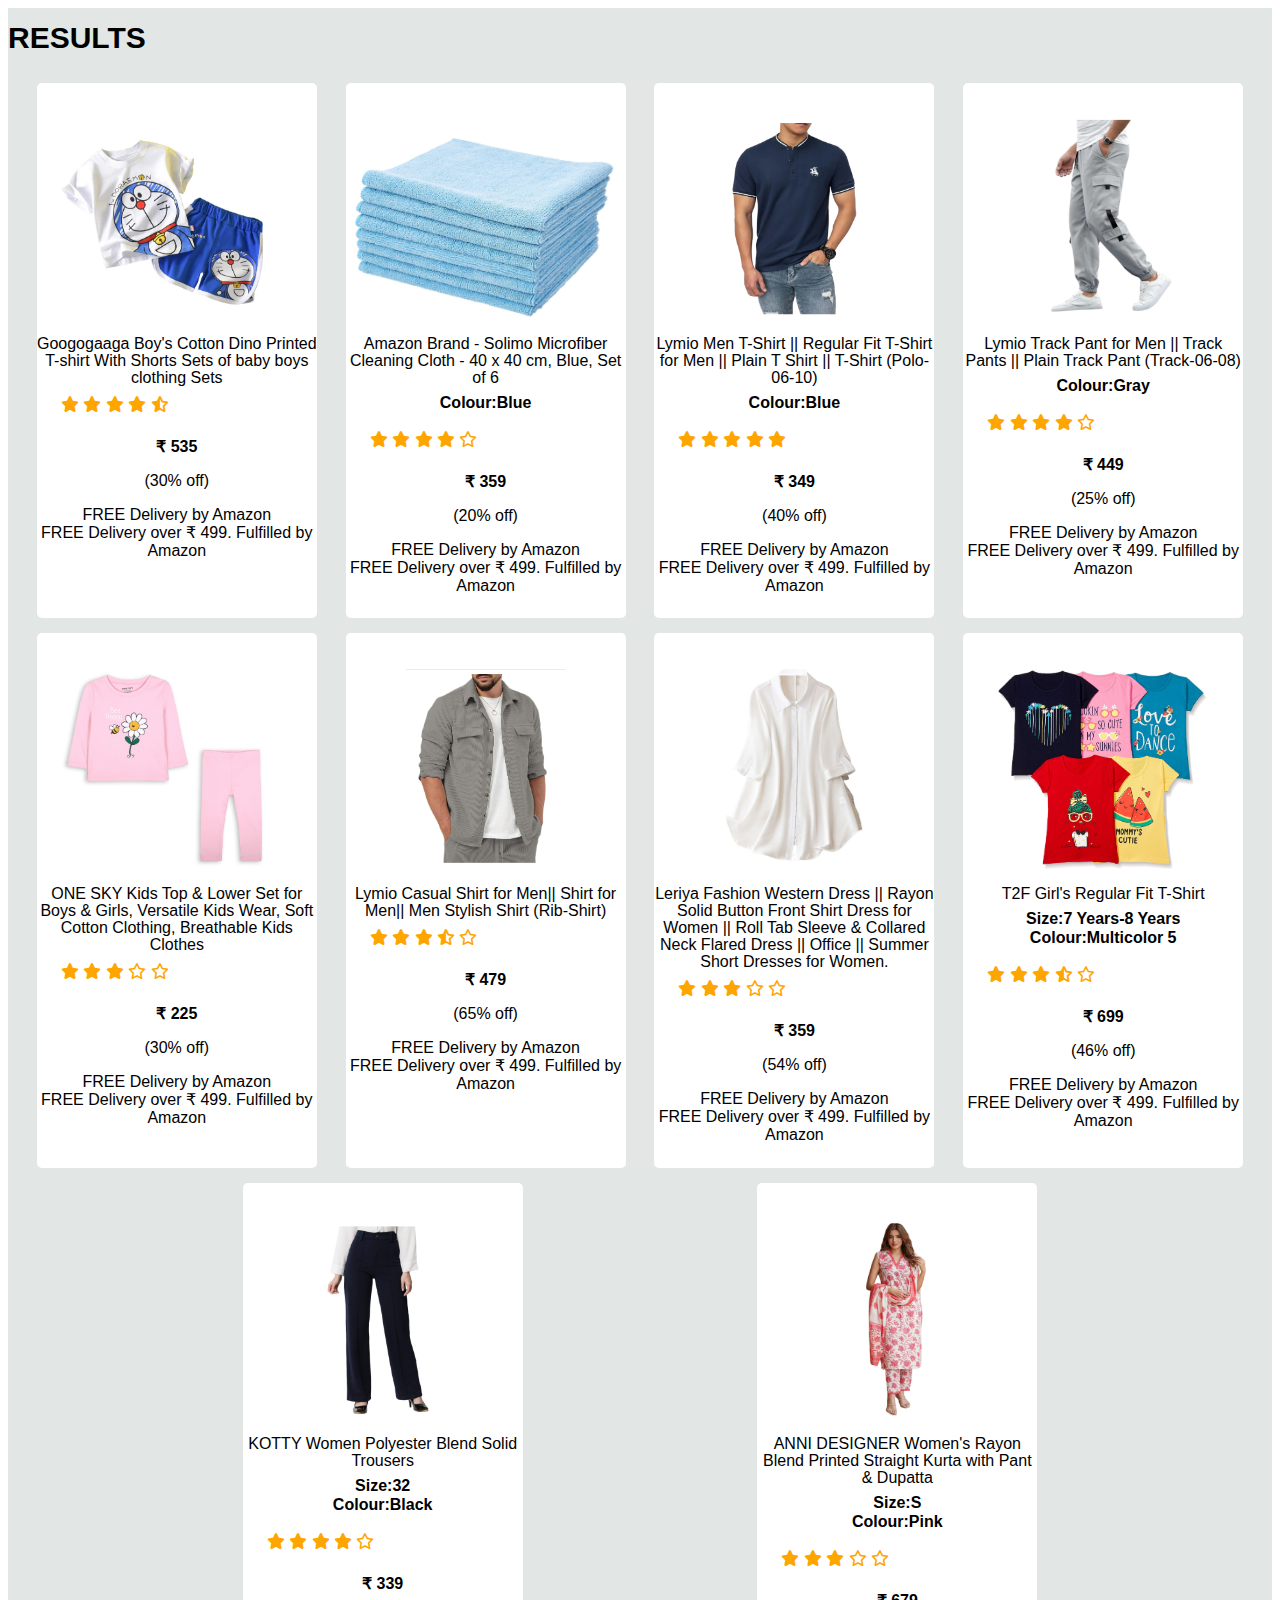
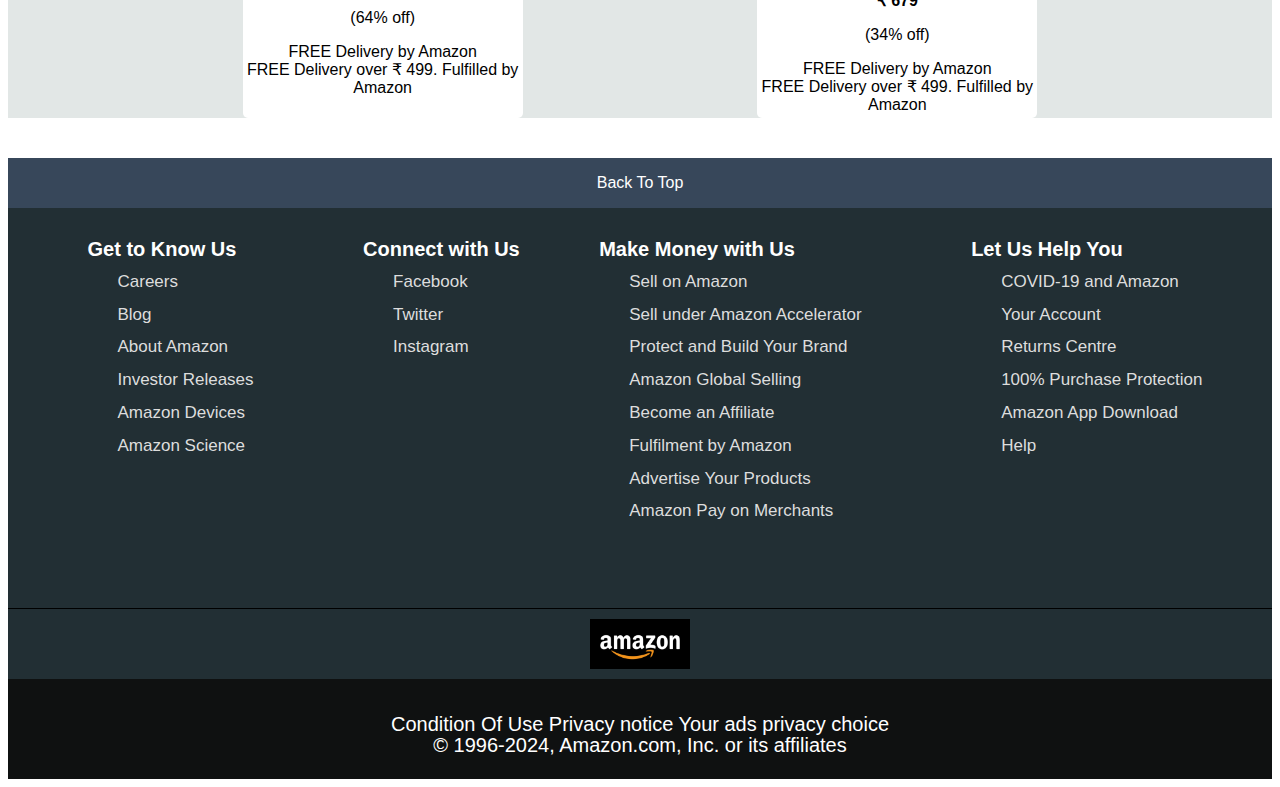
<file: cloths.html>
<!DOCTYPE html>
<html lang="en">

<head>
    <meta charset="UTF-8">
    <meta name="viewport" content="width=device-width, initial-scale=1.0">
    <title>Document</title>
    <link rel="stylesheet" href="https://cdnjs.cloudflare.com/ajax/libs/font-awesome/6.5.2/css/all.min.css">
    <link rel="stylesheet" href="style.css">
</head>

<body>
    <header class="header">
        RESULTS
    </header>
    <div class="main">

        <div class="content-1-picture picture">
            <div class="box-picture" style="background-image: url(2-picture/2-picture1.png);"></div>
            <div class="box-write">
                Googogaaga Boy's Cotton Dino Printed T-shirt With Shorts Sets of baby boys clothing Sets
                <div class="star">
                    <i class="fa-solid fa-star"></i>
                    <i class="fa-solid fa-star"></i>
                    <i class="fa-solid fa-star"></i>
                    <i class="fa-solid fa-star"></i>
                    <i class="fa-solid fa-star-half-stroke"></i>
                </div>

                <div class="last-write">
                    <p class="rupees"> &#8377 535</p>
                    <p> (30% off)<br></p>
                    <p> FREE Delivery by Amazon<br>
                        FREE Delivery over &#8377 499. Fulfilled by Amazon</p>
                </div>
            </div>
        </div>


        <div class="content-2-picture/2-picture picture">
            <div class="box-picture" style="background-image: url(2-picture/2-picture2.png);"></div>
            <div class="box-write">
                Amazon Brand - Solimo Microfiber Cleaning Cloth - 40 x 40 cm, Blue, Set of 6
                <p style="font-weight: bold;">Colour:Blue</p>
                <div class="star">
                    <i class="fa-solid fa-star"></i>
                    <i class="fa-solid fa-star"></i>
                    <i class="fa-solid fa-star"></i>
                    <i class="fa-solid fa-star"></i>
                    <i class="fa-regular fa-star"></i>
                </div>

                <div class="last-write">
                    <p class="rupees"> &#8377 359</p>
                    <p>(20% off)<br></p>
                    <p> FREE Delivery by Amazon<br>
                        FREE Delivery over &#8377 499. Fulfilled by Amazon</p>
                    </p>
                </div>
            </div>
        </div>

        <div class="content-3 picture picture">
            <div class="box-picture" style="background-image: url(2-picture/2-picture3.png);"></div>
            <div class="box-write">
                Lymio Men T-Shirt || Regular Fit T-Shirt for Men || Plain T Shirt || T-Shirt (Polo-06-10)
                <p style="font-weight: bold;">Colour:Blue</p>
                <div class="star">
                    <i class="fa-solid fa-star"></i>
                    <i class="fa-solid fa-star"></i>
                    <i class="fa-solid fa-star"></i>
                    <i class="fa-solid fa-star"></i>
                    <i class="fa-solid fa-star"></i>
                </div>

                <div class="last-write">
                    <p class="rupees"> &#8377 349</p>
                    <p>(40% off)<br></p>
                    <p> FREE Delivery by Amazon<br>
                        FREE Delivery over &#8377 499. Fulfilled by Amazon</p>
                    </p>
                </div>
            </div>
        </div>

        <div class="content-4 picture picture">
            <div class="box-picture" style="background-image: url(2-picture/2-picture4.png);"></div>
            <div class="box-write">
                Lymio Track Pant for Men || Track Pants || Plain Track Pant (Track-06-08)
                <p style="font-weight: bold;">Colour:Gray</p>
                <div class="star">
                    <i class="fa-solid fa-star"></i>
                    <i class="fa-solid fa-star"></i>
                    <i class="fa-solid fa-star"></i>
                    <i class="fa-solid fa-star"></i>
                    <i class="fa-regular fa-star"></i>
                </div>

                <div class="last-write">
                    <p class="rupees"> &#8377 449</p>
                    <p>(25% off)<br></p>
                    <p> FREE Delivery by Amazon<br>
                        FREE Delivery over &#8377 499. Fulfilled by Amazon</p>
                    </p>
                </div>
            </div>
        </div>

        <div class="content-5 picture picture">
            <div class="box-picture" style="background-image: url(2-picture/2-picture5.png);"></div>
            <div class="box-write">
                ONE SKY Kids Top & Lower Set for Boys & Girls, Versatile Kids Wear, Soft Cotton Clothing, Breathable
                Kids Clothes
                <div class="star">
                    <i class="fa-solid fa-star"></i>
                    <i class="fa-solid fa-star"></i>
                    <i class="fa-solid fa-star"></i>
                    <i class="fa-regular fa-star"></i>
                    <i class="fa-regular fa-star"></i>
                </div>

                <div class="last-write">
                    <p class="rupees">&#8377 225</p>
                    <p>
                        (30% off)<br></p>
                    <p> FREE Delivery by Amazon<br>
                        FREE Delivery over &#8377 499. Fulfilled by Amazon</p>
                    </p>
                </div>
            </div>
        </div>


        <div class="content-6 picture picture">
            <div class="box-picture" style="background-image: url(2-picture/2-picture6.png);"></div>
            <div class="box-write">
                Lymio Casual Shirt for Men|| Shirt for Men|| Men Stylish Shirt (Rib-Shirt)
                <div class="star">
                    <i class="fa-solid fa-star"></i>
                    <i class="fa-solid fa-star"></i>
                    <i class="fa-solid fa-star"></i>
                    <i class="fa-solid fa-star-half-stroke"></i>
                    <i class="fa-regular fa-star"></i>
                </div>

                <div class="last-write">
                    <p class="rupees">&#8377 479</p>
                    <p>
                        (65% off)<br></p>
                    <p> FREE Delivery by Amazon<br>
                        FREE Delivery over &#8377 499. Fulfilled by Amazon</p>
                    </p>
                </div>
            </div>
        </div>


        <div class="content-7 picture picture">
            <div class="box-picture" style="background-image: url(2-picture/2-picture7.png);"></div>
            <div class="box-write">
                Leriya Fashion Western Dress || Rayon Solid Button Front Shirt Dress for Women || Roll Tab Sleeve &
                Collared Neck Flared Dress || Office || Summer Short Dresses for Women.
                <div class="star">
                    <i class="fa-solid fa-star"></i>
                    <i class="fa-solid fa-star"></i>
                    <i class="fa-solid fa-star"></i>
                    <i class="fa-regular fa-star"></i>
                    <i class="fa-regular fa-star"></i>
                </div>

                <div class="last-write">
                    <p class="rupees"> &#8377 359</p>
                    <p>
                        (54% off)<br></p>
                    <p> FREE Delivery by Amazon<br>
                        FREE Delivery over &#8377 499. Fulfilled by Amazon</p>

                </div>
            </div>
        </div>


        <div class="content-8 picture picture">
            <div class="box-picture" style="background-image: url(2-picture/2-picture8.png);"></div>
            <div class="box-write">
                T2F Girl's Regular Fit T-Shirt
                <p style="font-weight: bold;">Size:7 Years-8 Years</p>
                <p style="font-weight: bold;">Colour:Multicolor 5</p>
                <div class="star">
                    <i class="fa-solid fa-star"></i>
                    <i class="fa-solid fa-star"></i>
                    <i class="fa-solid fa-star"></i>
                    <i class="fa-solid fa-star-half-stroke"></i>
                    <i class="fa-regular fa-star"></i>
                </div>

                <div class="last-write">
                    <p class="rupees">&#8377 699</p>
                    <p>
                        (46% off)<br></p>
                    <p> FREE Delivery by Amazon<br>
                        FREE Delivery over &#8377 499. Fulfilled by Amazon</p>
                </div>
            </div>
        </div>


        <div class="content-9 picture picture">
            <div class="box-picture" style="background-image: url(2-picture/2-picture9.png);"></div>
            <div class="box-write">
                KOTTY Women Polyester Blend Solid Trousers
                <p style="font-weight: bold;">Size:32</p>
                <p style="font-weight: bold;">Colour:Black</p>
                <div class="star">
                    <i class="fa-solid fa-star"></i>
                    <i class="fa-solid fa-star"></i>
                    <i class="fa-solid fa-star"></i>
                    <i class="fa-solid fa-star"></i>
                    <i class="fa-regular fa-star"></i>
                </div>

                <div class="last-write">
                    <p class="rupees"> &#8377 339</p>
                    <p>
                        (64% off)<br></p>
                    <p> FREE Delivery by Amazon<br>
                        FREE Delivery over &#8377 499. Fulfilled by Amazon</p>
                </div>
            </div>
        </div>


        <div class="content-10 picture picture">
            <div class="box-picture" style="background-image: url(2-picture/2-picture10.png);"></div>
            <div class="box-write">
                ANNI DESIGNER Women's Rayon Blend Printed Straight Kurta with Pant & Dupatta
                <p style="font-weight: bold;">Size:S</p>
                <p style="font-weight: bold;">Colour:Pink</p>
                <div class="star">
                    <i class="fa-solid fa-star"></i>
                    <i class="fa-solid fa-star"></i>
                    <i class="fa-solid fa-star"></i>
                    <i class="fa-regular fa-star"></i>
                    <i class="fa-regular fa-star"></i>
                </div>

                <div class="last-write">
                    <p class="rupees"> &#8377 679</p>
                    <p>
                        (34% off)<br></p>
                    <p> FREE Delivery by Amazon<br>
                        FREE Delivery over &#8377 499. Fulfilled by Amazon</p>
                </div>
            </div>
        </div>
    </div>


    <footer>
        <div class="foot-1">
            Back To Top
        </div>

        <div class="foot-2">
            <ul>
                <p> Get to Know Us</p>
                <a>Careers</a>
                <a>Blog</a>
                <a>About Amazon</a>
                <a>Investor Releases</a>
                <a>Amazon Devices</a>
                <a>Amazon Science</a>
            </ul>
            <ul>
                <p> Connect with Us</p>
                <a>Facebook</a>
                <a>Twitter</a>
                <a>Instagram</a>
            </ul>
            <ul>
                <p>Make Money with Us</p>
                <a>Sell on Amazon</a>
                <a>Sell under Amazon Accelerator</a>
                <a>Protect and Build Your Brand</a>
                <a>Amazon Global Selling</a>
                <a>Become an Affiliate</a>
                <a>Fulfilment by Amazon</a>
                <a>Advertise Your Products</a>
                <a>Amazon Pay on Merchants</a>
            </ul>
            <ul>
                <p>Let Us Help You</p>
                <a>COVID-19 and Amazon</a>
                <a>Your Account</a>
                <a>Returns Centre</a>
                <a>100% Purchase Protection</a>
                <a>Amazon App Download</a>
                <a>Help</a>
            </ul>
        </div>
        <div class="foot-3">
            <div class="logo"></div>
        </div>

        <div class="foot-4">
            <div class="pages">
                <a>Condition Of Use</a>
                <a>Privacy notice</a>
                <a>Your ads privacy choice</a>
                <div class="copyright">
                    © 1996-2024, Amazon.com, Inc. or its affiliates
                </div>
            </div>

        </div>
    </footer>
    </body>

</html>
</file>
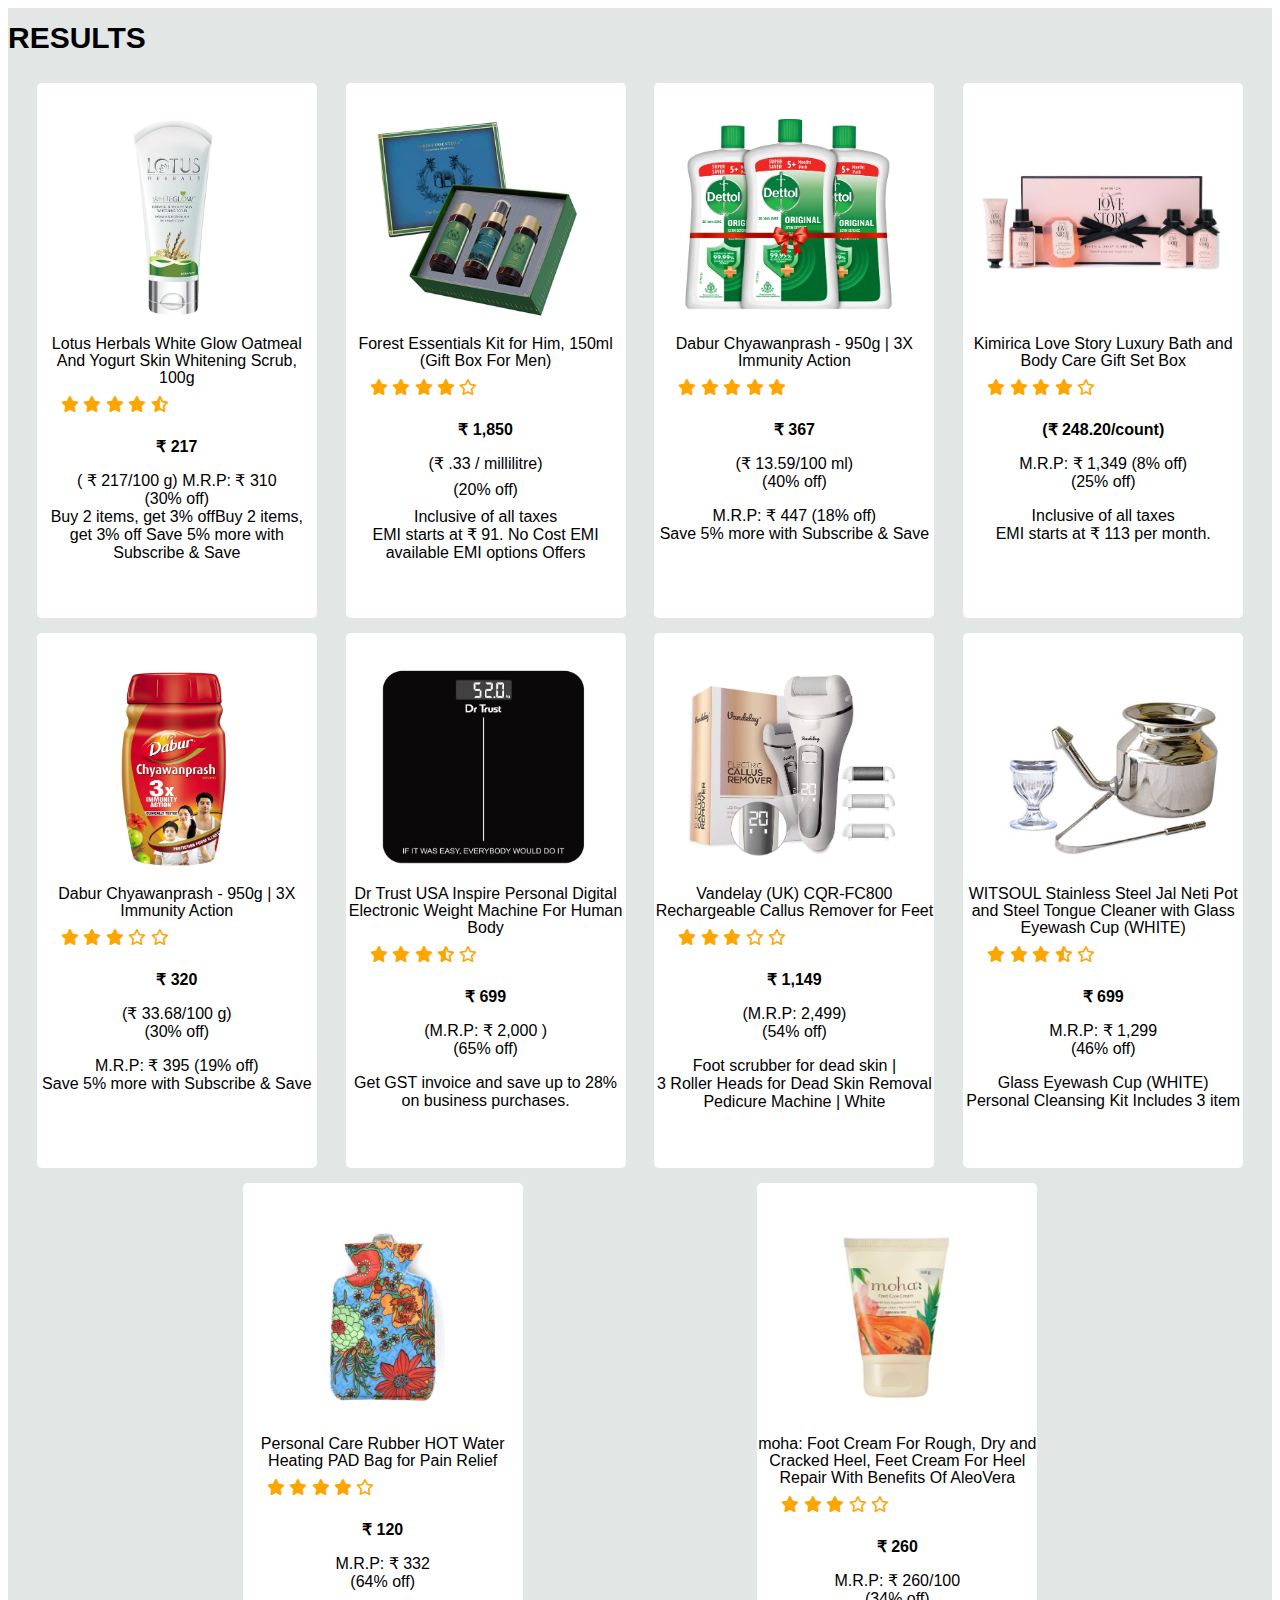
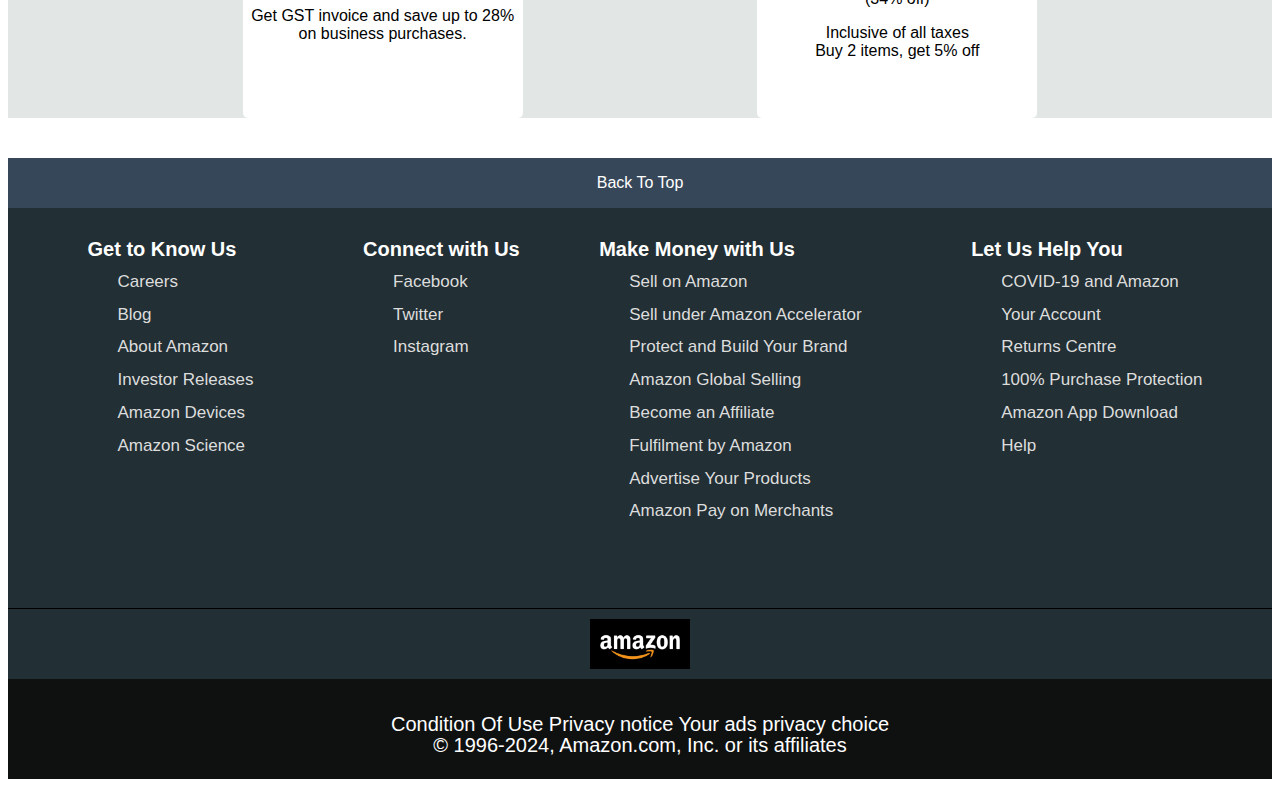
<file: health-&-personal-care.html>
<!DOCTYPE html>
<html lang="en">

<head>
    <meta charset="UTF-8">
    <meta name="viewport" content="width=device-width, initial-scale=1.0">
    <title>Document</title>
    <link rel="stylesheet" href="https://cdnjs.cloudflare.com/ajax/libs/font-awesome/6.5.2/css/all.min.css">
    <link rel="stylesheet" href="style.css">
</head>

<body>
    <header class="header">
        RESULTS
    </header>
    <div class="main">

        <div class="content-1-picture picture">
            <div class="box-picture" style="background-image: url(1-picture/picture1.png);"></div>
            <div class="box-write">
                Lotus Herbals White Glow Oatmeal And Yogurt Skin Whitening Scrub, 100g
                <div class="star">
                    <i class="fa-solid fa-star"></i>
                    <i class="fa-solid fa-star"></i>
                    <i class="fa-solid fa-star"></i>
                    <i class="fa-solid fa-star"></i>
                    <i class="fa-solid fa-star-half-stroke"></i>
                </div>

                <div class="last-write">
                    <p class="rupees"> &#8377 217</p>
                    <p>( &#8377 217/100 g) M.R.P: &#8377 310 <br>
                        (30% off)<br>
                        Buy 2 items, get 3% offBuy 2 items,<br>
                        get 3% off Save 5% more with Subscribe & Save</p>
                </div>
            </div>
        </div>


        <div class="content-2-picture/2-picture picture">
            <div class="box-picture" style="background-image: url(1-picture/picture2.png);"></div>
            <div class="box-write">
                Forest Essentials Kit for Him, 150ml (Gift Box For Men)
                <div class="star">
                    <i class="fa-solid fa-star"></i>
                    <i class="fa-solid fa-star"></i>
                    <i class="fa-solid fa-star"></i>
                    <i class="fa-solid fa-star"></i>
                    <i class="fa-regular fa-star"></i>
                </div>

                <div class="last-write">
                    <p class="rupees"> &#8377 1,850</p>
                    <p>(&#8377 .33 / millilitre) <br></p>
                    (20% off)<br>
                    <p>Inclusive of all taxes<br>
                        EMI starts at &#8377 91. No Cost EMI available
                        EMI options Offers<br>
                    </p>
                </div>
            </div>
        </div>

        <div class="content-3 picture picture">
            <div class="box-picture" style="background-image: url(1-picture/picture3.png);"></div>
            <div class="box-write">
                Dabur Chyawanprash - 950g | 3X Immunity Action
                <div class="star">
                    <i class="fa-solid fa-star"></i>
                    <i class="fa-solid fa-star"></i>
                    <i class="fa-solid fa-star"></i>
                    <i class="fa-solid fa-star"></i>
                    <i class="fa-solid fa-star"></i>
                </div>

                <div class="last-write">
                    <p class="rupees"> &#8377 367</p>
                    <p>(&#8377 13.59/100 ml)<br>
                        (40% off)<br></p>
                    <p> M.R.P: &#8377 447 (18% off)<br>
                        Save 5% more with Subscribe & Save
                    </p>
                </div>
            </div>
        </div>

        <div class="content-4 picture picture">
            <div class="box-picture" style="background-image: url(1-picture/picture4.png);"></div>
            <div class="box-write">
                Kimirica Love Story Luxury Bath and Body Care Gift Set Box
                <div class="star">
                    <i class="fa-solid fa-star"></i>
                    <i class="fa-solid fa-star"></i>
                    <i class="fa-solid fa-star"></i>
                    <i class="fa-solid fa-star"></i>
                    <i class="fa-regular fa-star"></i>
                </div>

                <div class="last-write">
                    <p class="rupees"> (&#8377 248.20/count)</p>
                    <p>M.R.P: &#8377 1,349 (8% off)<br>
                        (25% off)<br>
                    <p>Inclusive of all taxes<br>
                        EMI starts at &#8377 113 per month.
                    </p>
                </div>
            </div>
        </div>

        <div class="content-5 picture picture">
            <div class="box-picture" style="background-image: url(1-picture/picture5.png);"></div>
            <div class="box-write">
                Dabur Chyawanprash - 950g | 3X Immunity Action
                <div class="star">
                    <i class="fa-solid fa-star"></i>
                    <i class="fa-solid fa-star"></i>
                    <i class="fa-solid fa-star"></i>
                    <i class="fa-regular fa-star"></i>
                    <i class="fa-regular fa-star"></i>
                </div>

                <div class="last-write">
                    <p class="rupees">&#8377 320</p>
                    <p>(&#8377 33.68/100 g)<br>
                        (30% off)<br>
                    <p>M.R.P: &#8377 395 (19% off)<br>
                        Save 5% more with Subscribe & Save
                    </p>
                </div>
            </div>
        </div>


        <div class="content-6 picture picture">
            <div class="box-picture" style="background-image: url(1-picture/picture6.png);"></div>
            <div class="box-write">
                Dr Trust USA Inspire Personal Digital Electronic Weight Machine For Human Body
                <div class="star">
                    <i class="fa-solid fa-star"></i>
                    <i class="fa-solid fa-star"></i>
                    <i class="fa-solid fa-star"></i>
                    <i class="fa-solid fa-star-half-stroke"></i>
                    <i class="fa-regular fa-star"></i>
                </div>

                <div class="last-write">
                    <p class="rupees">&#8377 699</p>
                    <p>(M.R.P: &#8377 2,000 )<br>
                        (65% off)<br>
                    <p>Get GST invoice and save up to 28% on business purchases.
                    </p>
                </div>
            </div>
        </div>


        <div class="content-7 picture picture">
            <div class="box-picture" style="background-image: url(1-picture/picture7.png);"></div>
            <div class="box-write">
                Vandelay (UK) CQR-FC800 Rechargeable Callus Remover for Feet
                <div class="star">
                    <i class="fa-solid fa-star"></i>
                    <i class="fa-solid fa-star"></i>
                    <i class="fa-solid fa-star"></i>
                    <i class="fa-regular fa-star"></i>
                    <i class="fa-regular fa-star"></i>
                </div>

                <div class="last-write">
                    <p class="rupees"> &#8377 1,149</p>
                    <p>(M.R.P: 2,499)<br>
                        (54% off)<br></p>
                    <p> Foot scrubber for dead skin |<br>
                        3 Roller Heads for Dead Skin Removal<br>
                        Pedicure Machine | White</p>
                    </p>
                </div>
            </div>
        </div>


        <div class="content-8 picture picture">
            <div class="box-picture" style="background-image: url(1-picture/picture8.png);"></div>
            <div class="box-write">
                WITSOUL Stainless Steel Jal Neti Pot and Steel Tongue Cleaner with Glass Eyewash Cup (WHITE)
                <div class="star">
                    <i class="fa-solid fa-star"></i>
                    <i class="fa-solid fa-star"></i>
                    <i class="fa-solid fa-star"></i>
                    <i class="fa-solid fa-star-half-stroke"></i>
                    <i class="fa-regular fa-star"></i>
                </div>

                <div class="last-write">
                    <p class="rupees">&#8377 699</p>
                    <p> M.R.P: &#8377 1,299<br>
                        (46% off)<br></p>
                    <p>Glass Eyewash Cup (WHITE)<br>
                        Personal Cleansing Kit Includes 3 item</p>
                </div>
            </div>
        </div>


        <div class="content-9 picture picture">
            <div class="box-picture" style="background-image: url(1-picture/picture9.png);"></div>
            <div class="box-write">
                Personal Care Rubber HOT Water Heating PAD Bag for Pain Relief
                <div class="star">
                    <i class="fa-solid fa-star"></i>
                    <i class="fa-solid fa-star"></i>
                    <i class="fa-solid fa-star"></i>
                    <i class="fa-solid fa-star"></i>
                    <i class="fa-regular fa-star"></i>
                </div>

                <div class="last-write">
                    <p class="rupees"> &#8377 120</p>
                    <p>M.R.P: &#8377 332<br>
                        (64% off)<br>
                    <p>Get GST invoice and save up to 28% on business purchases.
                    </p>
                </div>
            </div>
        </div>


        <div class="content-10 picture picture">
            <div class="box-picture" style="background-image: url(1-picture/picture10.png);"></div>
            <div class="box-write">
                moha: Foot Cream For Rough, Dry and Cracked Heel, Feet Cream For Heel Repair With Benefits Of AleoVera
                <div class="star">
                    <i class="fa-solid fa-star"></i>
                    <i class="fa-solid fa-star"></i>
                    <i class="fa-solid fa-star"></i>
                    <i class="fa-regular fa-star"></i>
                    <i class="fa-regular fa-star"></i>
                </div>

                <div class="last-write">
                    <p class="rupees"> &#8377 260</p>
                    <p>M.R.P: &#8377 260/100 <br>
                        (34% off)<br>
                    <p>Inclusive of all taxes<br>
                        Buy 2 items, get 5% off
                    </p>
                </div>
            </div>
        </div>
    </div>


    <footer>
        <div class="foot-1">
            Back To Top
        </div>

        <div class="foot-2">
            <ul>
                <p> Get to Know Us</p>
                <a>Careers</a>
                <a>Blog</a>
                <a>About Amazon</a>
                <a>Investor Releases</a>
                <a>Amazon Devices</a>
                <a>Amazon Science</a>
            </ul>
            <ul>
                <p> Connect with Us</p>
                <a>Facebook</a>
                <a>Twitter</a>
                <a>Instagram</a>
            </ul>
            <ul>
                <p>Make Money with Us</p>
                <a>Sell on Amazon</a>
                <a>Sell under Amazon Accelerator</a>
                <a>Protect and Build Your Brand</a>
                <a>Amazon Global Selling</a>
                <a>Become an Affiliate</a>
                <a>Fulfilment by Amazon</a>
                <a>Advertise Your Products</a>
                <a>Amazon Pay on Merchants</a>
            </ul>
            <ul>
                <p>Let Us Help You</p>
                <a>COVID-19 and Amazon</a>
                <a>Your Account</a>
                <a>Returns Centre</a>
                <a>100% Purchase Protection</a>
                <a>Amazon App Download</a>
                <a>Help</a>
            </ul>
        </div>
        <div class="foot-3">
            <div class="logo"></div>
        </div>

        <div class="foot-4">
            <div class="pages">
                <a>Condition Of Use</a>
                <a>Privacy notice</a>
                <a>Your ads privacy choice</a>
                <div class="copyright">
                    © 1996-2024, Amazon.com, Inc. or its affiliates
                </div>
            </div>

        </div>
    </footer>
</body>

</html>
</file>
<file: style.css>
* {
  margin: opx;
  font-family: Arial, Helvetica, sans-serif;
  border: border-box;
  line-height: 2.8px;
}

.nevbar {
  height: 70px;
  background-color: #0f1111;
  color: white;
  display: flex;
  align-items: center;
  justify-content: space-evenly;
}

.nev-logo {
  height: 50px;
  width: 100px;
}

.logo {
  background-image: url("amazon.jpg");
  background-size: cover;
  height: 50px;
  width: 100%;
}

.border {
  border: 2px solid transparent;
}

.border:hover {
  border: 2px solid white;
}

/* box2 */

.address {
  color: #cccccc;
  font-size: 0.85rem;
  margin-left: 30px;
}

.address-second {
  font-size: 1rem;
  margin-left: 10px;
  margin-top: 7px;
}

.add-icon {
  display: flex;
  align-items: baseline;
  padding-left: 10px;
}

/* box3 */
.nev-search {
  display: flex;
  background-color: pink;
  width: 620px;
  height: 45px;
  border-radius: 4px;
  justify-content: space-evenly;
}

.search-select {
  background-color: #f3f3f3;
  width: 55px;
  text-align: center;
  border-top-left-radius: 4px;
  border-bottom-left-radius: 4px;
  border: none;
}

.nev-search:hover {
  border: 2px solid #febd68;
}

.search-input {
  width: 100%;
  font-size: 1rem;
  border: none;
}

.search-icon {
  display: flex;
  justify-content: center;
  width: 50px;
  align-items: center;
  border-radius: 4px;
  font-size: 1.5rem;
  background-color: #febd68;
  border-top-left-radius: 4px;
  border-bottom-left-radius: 4px;
  color: #0f1111;
}

/* box4 */
span {
  font-size: 1rem;
}

.nev-second {
  font-size: 1.2rem;
  font-weight: 700;
  text-align: center;
}

/* box5 */
.cart {
  display: flex;
  align-items: center;
  font-size: 25px;
}

.cart-name {
  font-size: 1rem;
  font-weight: 600;
}

/* panel */

.all {
  align-items: center;
  font-size: 20px;
}

.panel {
  height: 45px;
  background-color: #222f3d;
  display: flex;
  color: white;
  align-items: center;
  justify-content: space-evenly;
  text-align: center;
}

.panel-ops p {
  display: inline;
  margin: 15px;
  text-align: center;
}

.panel-ops {
  width: 70%;
  font-size: o.85rem;
  text-align: center;
}

.panel-deals {
  font-size: 0.9rem;
  font-weight: 700;
  text-align: center;
}

/* hero section */

.hero-section {
  background-image: url(Action_Amazon_Image/action.jpg);
  background-size: cover;
  height: 400px;
  display: flex;
  justify-content: center;
  align-items: flex-end;
}

.hero-message {
  background-color: white;
  height: 40px;
  display: flex;
  color: black;
  align-items: center;
  justify-content: center;
  width: 80%;
  margin-bottom: 25px;
}

.hero-message a {
  color: #007185;
}

/* shop saction */

.shop-saction {
  display: flex;
  flex-wrap: wrap;
  justify-content: space-evenly;
  background-color: #e2e7e6;
}

.box {
  height: 390px;
  width: 23%;
  background-color: white;
  padding: 20px 0px 15px;
  margin-top: 15px;
}

.box-img {
  height: 300px;
  background-size: contain;
  margin-top: 1rem;
  margin-bottom: 1rem;
}

.box-content {
  margin-left: 20px;
  margin-right: 20px;
}

.box-content p {
  color: #007185;
}

.box-content a {
  color: #007185;
  text-decoration: none;
}

/* footer */

footer {
  margin-top: 40px;
}

.foot-1 {
  background-color: #37475a;
  color: white;
  height: 50px;
  display: flex;
  justify-content: center;
  align-items: center;
  font-size: 1rem;
}

.foot-2 {
  background-color: #222f34;
  color: white;
  height: 400px;
  display: flex;
  justify-content: space-evenly;
}

ul {
  margin-top: 20px;
}

ul a {
  display: block;
  font-size: 17px;
  margin: 30px;
  color: #dddddd;
}

ul p {
  font-size: 20px;
  font-weight: bold;
}

.foot-3 {
  background-color: #222f34;
  color: white;
  border-top: 0.5px solid black;
  height: 70px;
  display: flex;
  justify-content: center;
  align-items: center;
}

.logo {
  background-image: url(Action_Amazon_Image/amazon.jpg);
  background-size: cover;
  height: 50px;
  width: 100px;
}

.foot-4 {
  background-color: #0f1111;
  color: white;
  height: 100px;
  font-size: 20px;
  text-align: center;
  line-height: 5px;
}

.pages {
  padding-top: 25px;
  line-height: 40px;
}

.copyrights {
  padding-bottom: 25px;
  line-height: 40px;
}

/* see more */

.header {
  height: 60px;
  color: black;
  align-items: center;
  display: flex;
  font-weight: 700;
  background-color: #e2e7e6;
  font-size: 30px;
}

.main {
  display: flex;
  flex-wrap: wrap;
  justify-content: space-evenly;
  background-color: #e2e7e6;
  margin-bottom: 20px;
}

.picture {
  height: 500px;
  width: 280px;
  background-color: white;
  padding: 20px 0px 15px;
  margin-top: 15px;
  border-radius: 5px;
}

.box-picture {
  height: 200px;
  background-size: contain;
  background-repeat: no-repeat;
  background-position: center;
  margin-top: 1rem;
  margin-bottom: 1rem;
  display: flex;
}

.box-write {
  font-weight: 500;
  line-height: 17px;
  font-weight: 500;
  text-align: center;
}

.star {
  color: orange;
  text-align: left;
  margin-left: 14px;
  padding: 10px;
}

.rupees {
  font-weight: 700;
}

.last-write p {
  line-height: 18px;
}
</file>
